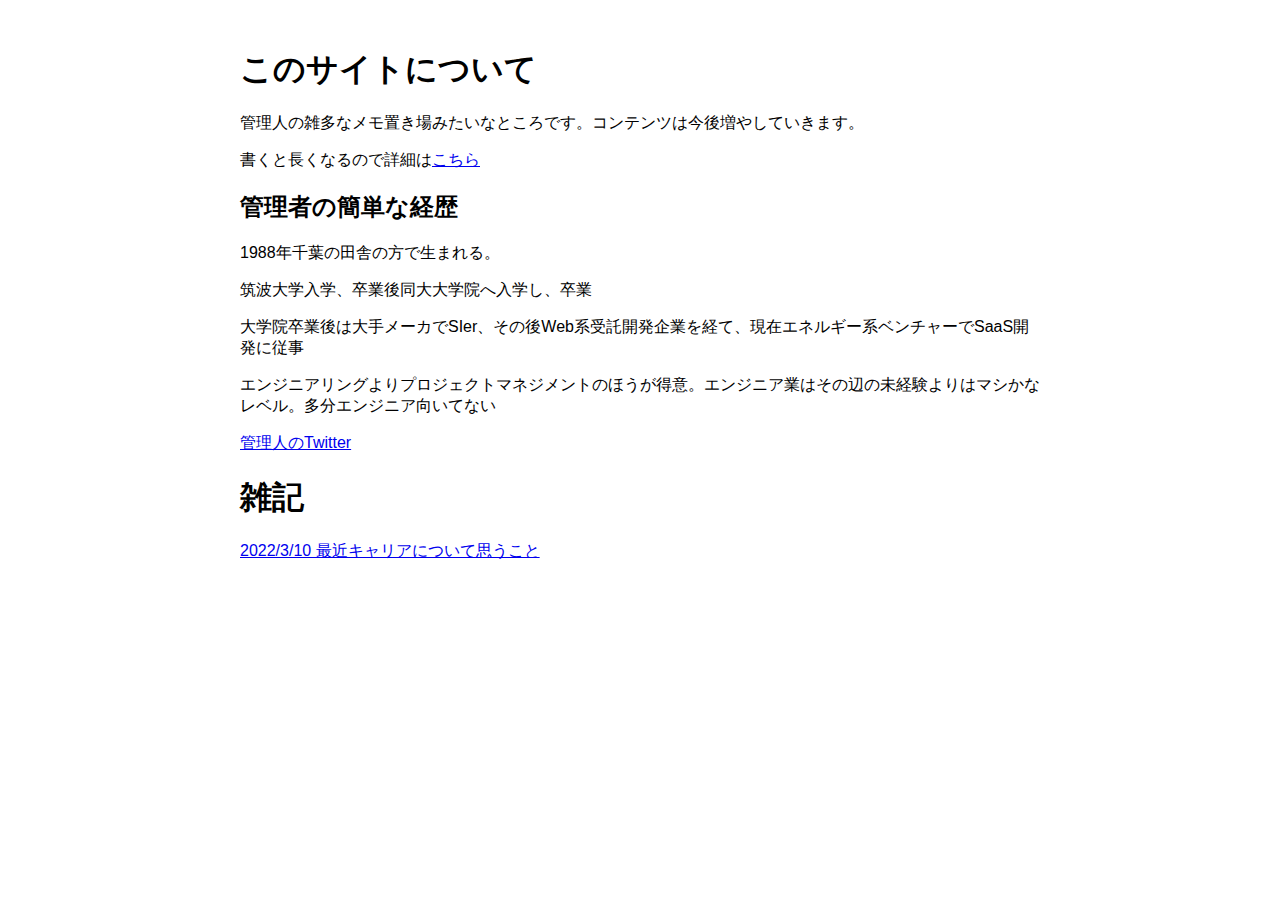
<file: index.html>
<!DOCTYPE html>
<html lang="ja">
  <head>
    <meta charset="UTF-8">
    <link rel="stylesheet" href="css/index.css">
    <meta name="viewport" content="width=device-width, initial-scale=1">
    <title>Message in a bottle</title>
  </head>
  <body>
    <div class = "container">
      <div class= "introduction">
        <h1>このサイトについて</h1>
        <p>管理人の雑多なメモ置き場みたいなところです。コンテンツは今後増やしていきます。</p>
        <p>書くと長くなるので詳細は<a href="intro.html">こちら</a></p>
      </div>
      <div class = "content">
        <div class = "aboutme">
          <h2>管理者の簡単な経歴</h2>
          <p>1988年千葉の田舎の方で生まれる。</p>
          <p>筑波大学入学、卒業後同大大学院へ入学し、卒業</p>
          <p>大学院卒業後は大手メーカでSIer、その後Web系受託開発企業を経て、現在エネルギー系ベンチャーでSaaS開発に従事</p>
          <p>エンジニアリングよりプロジェクトマネジメントのほうが得意。エンジニア業はその辺の未経験よりはマシかなレベル。多分エンジニア向いてない</p>
          <div><a href="https://twitter.com/k47320">管理人のTwitter</a></div>
        </div>
        <div class = "notes">
          <h1>雑記</h1>
          <a href = "20220310.html">2022/3/10 最近キャリアについて思うこと</a>
        </div>
      </div>
    </div>
  </body>
</html>
</file>
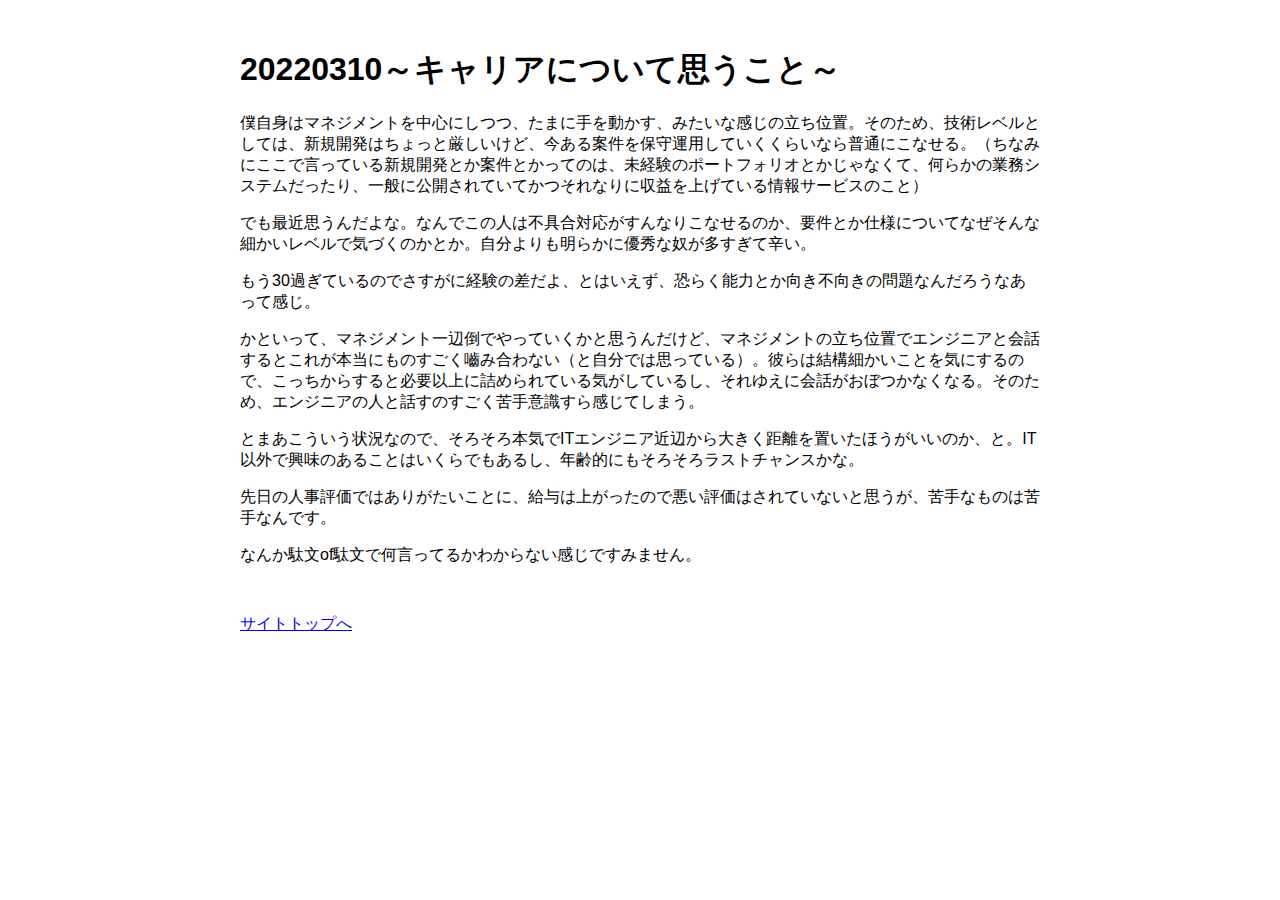
<file: 20220310.html>
<!DOCTYPE html>
<html lang="ja">
  <head>
    <meta charset="UTF-8">
    <link rel="stylesheet" href="css/index.css">
    <meta name="viewport" content="width=device-width, initial-scale=1">
    <title>Message in a bottle</title>
  </head>
  <body>
    <div class = "container">
      <h1>20220310～キャリアについて思うこと～</h1>
      <p>僕自身はマネジメントを中心にしつつ、たまに手を動かす、みたいな感じの立ち位置。そのため、技術レベルとしては、新規開発はちょっと厳しいけど、今ある案件を保守運用していくくらいなら普通にこなせる。（ちなみにここで言っている新規開発とか案件とかってのは、未経験のポートフォリオとかじゃなくて、何らかの業務システムだったり、一般に公開されていてかつそれなりに収益を上げている情報サービスのこと）</p>
      <p>でも最近思うんだよな。なんでこの人は不具合対応がすんなりこなせるのか、要件とか仕様についてなぜそんな細かいレベルで気づくのかとか。自分よりも明らかに優秀な奴が多すぎて辛い。</p>
      <p>もう30過ぎているのでさすがに経験の差だよ、とはいえず、恐らく能力とか向き不向きの問題なんだろうなあって感じ。</p>
      <p>かといって、マネジメント一辺倒でやっていくかと思うんだけど、マネジメントの立ち位置でエンジニアと会話するとこれが本当にものすごく嚙み合わない（と自分では思っている）。彼らは結構細かいことを気にするので、こっちからすると必要以上に詰められている気がしているし、それゆえに会話がおぼつかなくなる。そのため、エンジニアの人と話すのすごく苦手意識すら感じてしまう。</p>
      <p>とまあこういう状況なので、そろそろ本気でITエンジニア近辺から大きく距離を置いたほうがいいのか、と。IT以外で興味のあることはいくらでもあるし、年齢的にもそろそろラストチャンスかな。</p>
      <p>先日の人事評価ではありがたいことに、給与は上がったので悪い評価はされていないと思うが、苦手なものは苦手なんです。</p>
      <p>なんか駄文of駄文で何言ってるかわからない感じですみません。</p>
      <div class = "top-link">
        <a href = "index.html">サイトトップへ</a>
      </div>
    </div>
  </body>
</html>
</file>
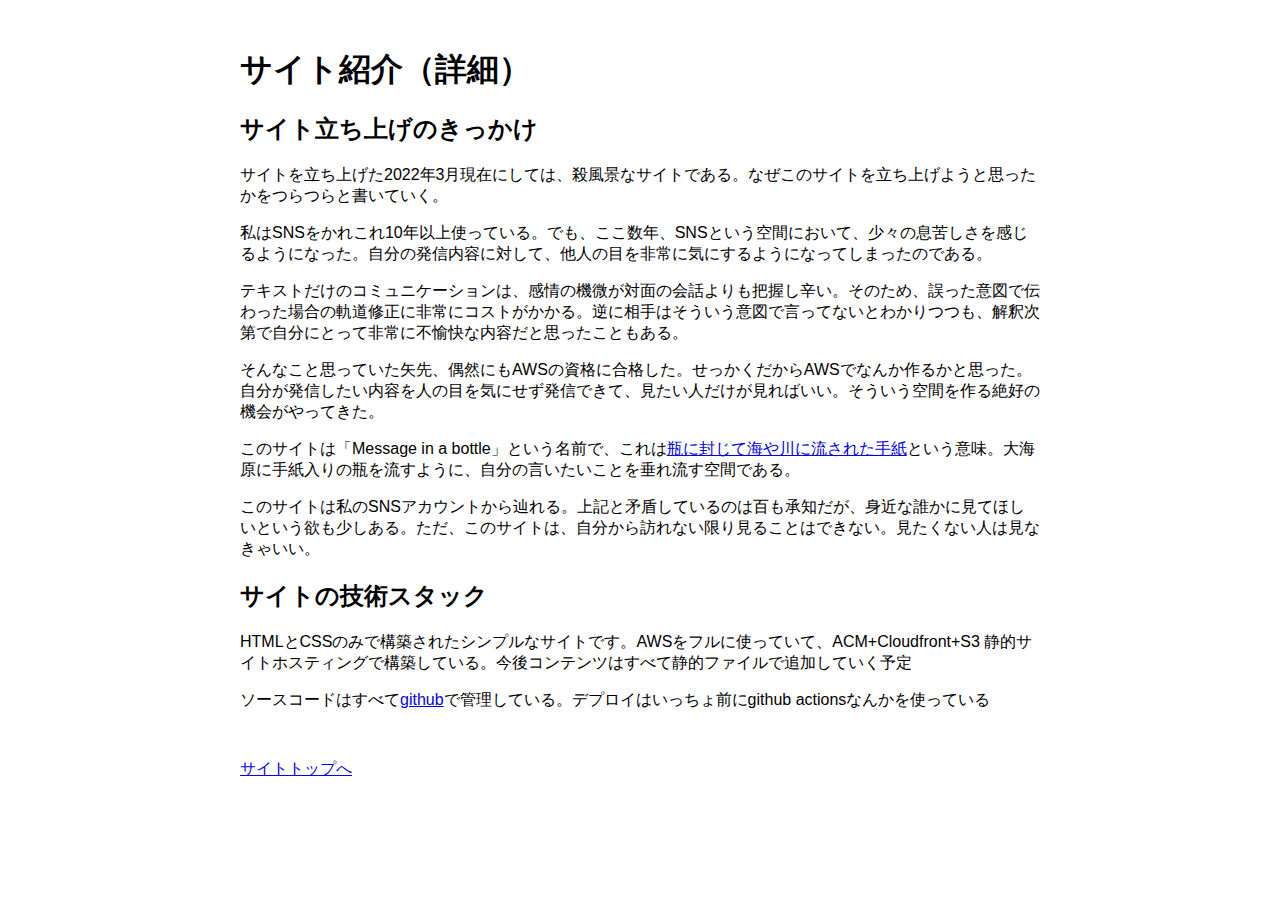
<file: intro.html>
<!DOCTYPE html>
<html lang="ja">
  <head>
    <meta charset="UTF-8">
    <link rel="stylesheet" href="css/index.css">
    <meta name="viewport" content="width=device-width, initial-scale=1">
    <title>Message in a bottle</title>
  </head>
  <body>
    <div class = "container">
      <h1>サイト紹介（詳細）</h1>
      <h2>サイト立ち上げのきっかけ</h2>
      <p>サイトを立ち上げた2022年3月現在にしては、殺風景なサイトである。なぜこのサイトを立ち上げようと思ったかをつらつらと書いていく。</p>
      <p>私はSNSをかれこれ10年以上使っている。でも、ここ数年、SNSという空間において、少々の息苦しさを感じるようになった。自分の発信内容に対して、他人の目を非常に気にするようになってしまったのである。
      <p>テキストだけのコミュニケーションは、感情の機微が対面の会話よりも把握し辛い。そのため、誤った意図で伝わった場合の軌道修正に非常にコストがかかる。逆に相手はそういう意図で言ってないとわかりつつも、解釈次第で自分にとって非常に不愉快な内容だと思ったこともある。</p>
      <p>そんなこと思っていた矢先、偶然にもAWSの資格に合格した。せっかくだからAWSでなんか作るかと思った。自分が発信したい内容を人の目を気にせず発信できて、見たい人だけが見ればいい。そういう空間を作る絶好の機会がやってきた。</p>
      <p>このサイトは「Message in a bottle」という名前で、これは<a href="https://ja.wikipedia.org/wiki/%E3%83%9C%E3%83%88%E3%83%AB%E3%83%A1%E3%83%BC%E3%83%AB">瓶に封じて海や川に流された手紙</a>という意味。大海原に手紙入りの瓶を流すように、自分の言いたいことを垂れ流す空間である。</p>
      <p>このサイトは私のSNSアカウントから辿れる。上記と矛盾しているのは百も承知だが、身近な誰かに見てほしいという欲も少しある。ただ、このサイトは、自分から訪れない限り見ることはできない。見たくない人は見なきゃいい。</p>
      <h2>サイトの技術スタック</h2>
      <p>HTMLとCSSのみで構築されたシンプルなサイトです。AWSをフルに使っていて、ACM+Cloudfront+S3 静的サイトホスティングで構築している。今後コンテンツはすべて静的ファイルで追加していく予定</p>
      <p>ソースコードはすべて<a href="https://github.com/gitk47320/static_website">github</a>で管理している。デプロイはいっちょ前にgithub actionsなんかを使っている</p>
      <div class = "top-link">
        <a href = "index.html">サイトトップへ</a>
      </div>
    </div>
  </body>
</html>
</file>
<file: css/index.css>
@charset "UTF-8";
body {
  font-family: "游ゴシック体", YuGothic, "游ゴシック Medium", "Yu Gothic Medium", "游ゴシック", "Yu Gothic", sans-serif;
}

.bold {
  font-family: "游ゴシック体", YuGothic, "游ゴシック", "Yu Gothic", sans-serif;
  font-weight: bold;
}

.container {
  width: 100%;
  max-width: 800px;
  margin: 48px auto;
}

.top-link {
  margin: 48px 0;
}
/*# sourceMappingURL=index.css.map */
</file>
